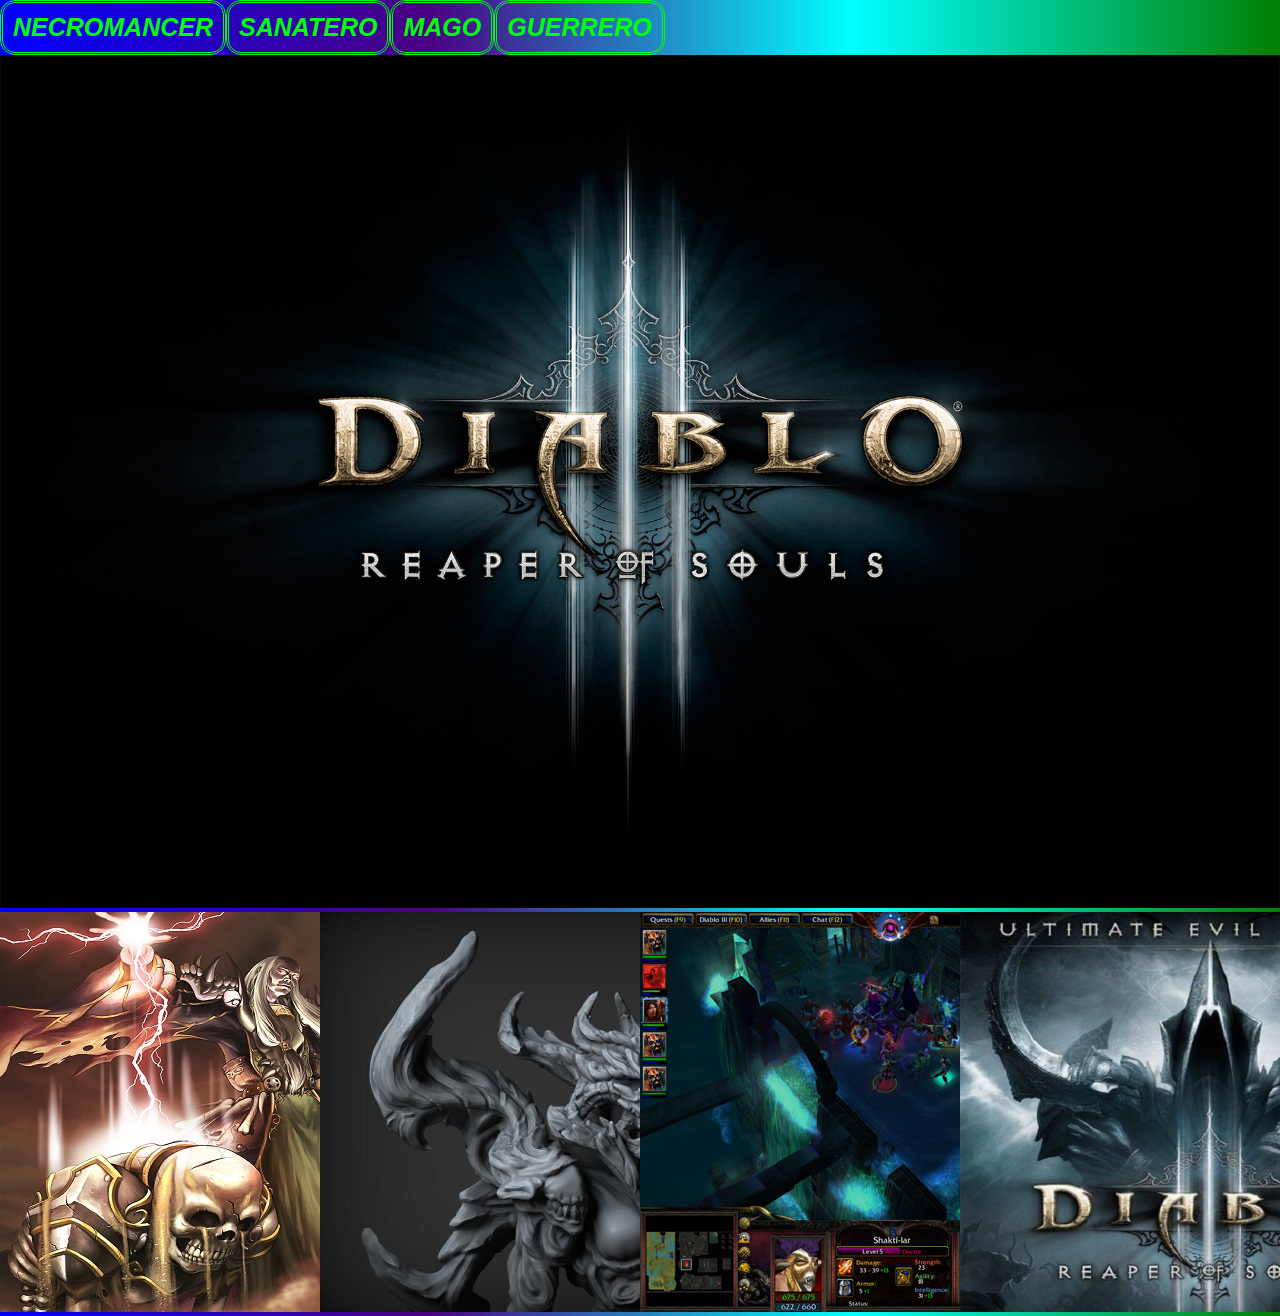
<file: TP01/index.html>
<!DOCTYPE html>
<html lang="es">
<head>
   
    <meta charset="UTF-8">
    <meta name="viewport" content="width=device-width, initial-scale=1.0">
    <title>Document</title>
    <link rel="stylesheet" href="estilos.css">
</head>








<body>

<div class="sticky">

    <div class="menu">
        <a class="boton" href="https://www.youtube.com/watch?v=CnV5Gey2sCk"> Necromancer</a>
        <a class="boton" href="https://www.youtube.com/watch?v=CnV5Gey2sCk ">Sanatero</a>
        <a class="boton" href="https://www.youtube.com/watch?v=CnV5Gey2sCk ">Mago    </a>
        <a class="boton" href="https://www.youtube.com/watch?v=CnV5Gey2sCk ">Guerrero</a>
        
    </div>
    
    <div class="negra"> 
    <img class="fotoNegra" src="baner.jpg" alt="">
    </div>
</div>


<div class="cartel">
        
    <div class="FOTO" > 
        <img src="cala.jpg" alt="">
    </div>
    <div class="FOTO" >
        <img src="diablo4.jpg" alt="">
    </div> 
    <div class="FOTO" >
        <img src="juego.jpg"   alt="">
    </div> 
    <div class="FOTO" >
        <img src="1.jpg" alt="">
    </div>

</div>


</body>


</html>
</file>
<file: TP01/estilos.css>
.FOTO {

        
        width: 25%;
        margin: 0px ;
        padding: 0px;
        background-repeat: no-repeat;
        background-size: cover;
        background-position: center;
    }

    body {
    
    margin: 0 ;
    padding: 0 ;
    background: rgb(2,0,36);
    /*background: linear-gradient(90deg, rgb(250, 4, 238) 0%, rgb(9, 121, 9) 35%, rgb(38, 0, 255) 100%);*/
    /*background-image: linear-gradient(to right, red,orange,yellow,green,blue,indigo,violet);*/
    /*background-image: linear-gradient(to left, blue,orange,yellow,black);*/
    background-image: linear-gradient(to right, blue,indigo,cyan,green);

    /* background: linear-gradient(to right, rgba(255,255,255,0), rgba(126, 112, 112, 0.815)), url(https://i.pinimg.com/originals/d5/1c/a8/d51ca86d53ceb28a41191e16a8f3636a.jpg); */
    
    }
    

    .menu {
        display: flex;
        

    }

    .boton {
        text-transform: uppercase;
        text-decoration: none;

        padding: 10px;
        padding-left: 10px;
        padding-right: 10px;

        font-family: arial;
        font-weight: 800;
        font-size: 25px;
        font-style: italic;

        color: #00ff0d;
        border-radius: 15px;
        border: 3px double #00ff0d;
        background-image: -ms-linear-gradient(top, #eb94d0, #2079b0);
        position:relative;

      }
      .boton:hover{
        opacity: 0.6;
        text-decoration: none;
        
    }
    
    .negra
     {

     background-repeat: no-repeat;
     background-size: cover;
     width: 100%;

     }

     .fotoNegra {

       width: 100%;
     }
     
      .cartel {
       display: flex;
       width: 100%;
       
       
       
      }
</file>
